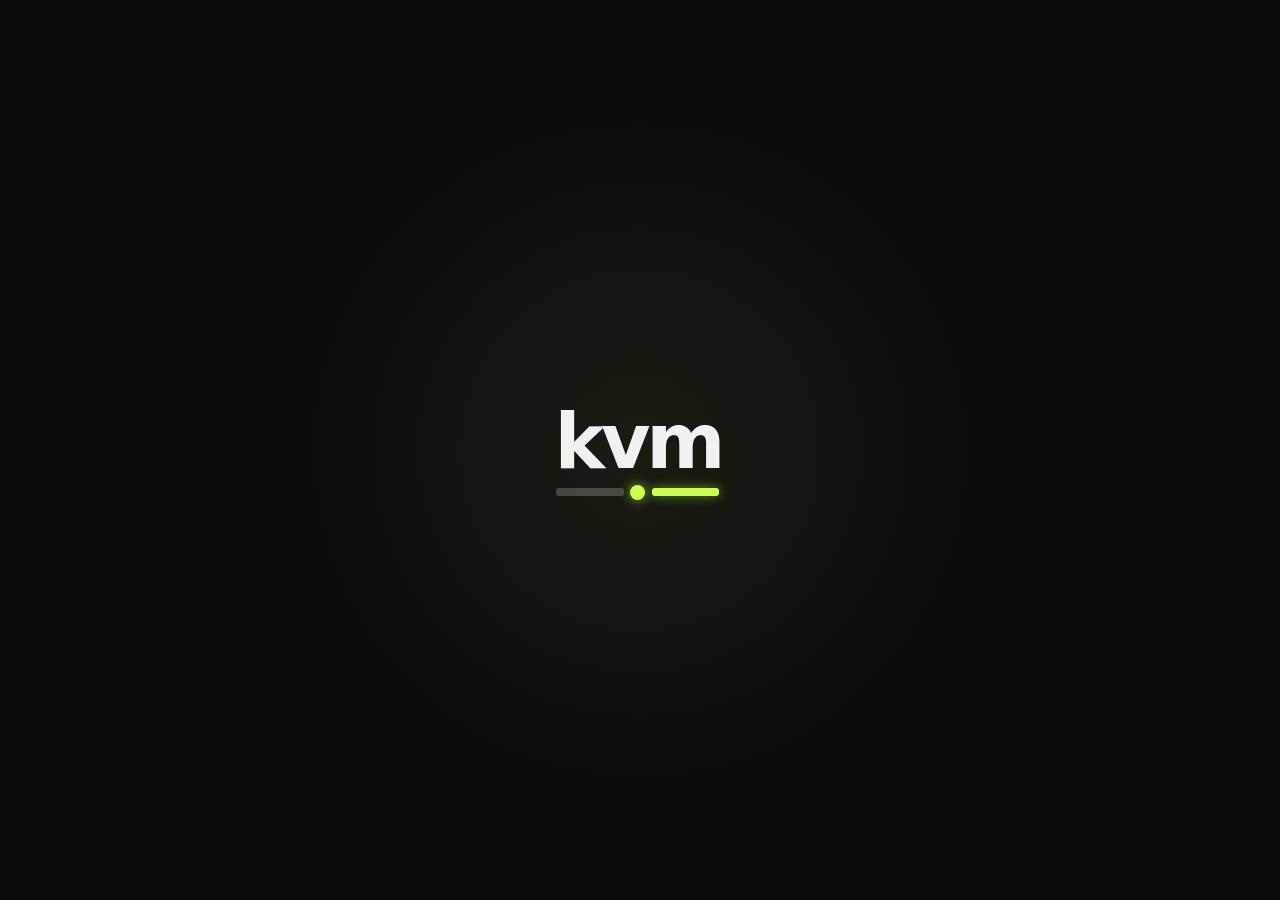
<file: kvm/ui/index.html>
<!doctype html>
<html lang="en">
<head>
  <meta charset="utf-8">
  <title>Kvm</title>
  <link rel="stylesheet" href="styles.css">
</head>
<body>
  <div id="splash" class="pywebview-drag-region">
    <div class="glow"></div>
    <span class="mark splash-mark" style="--size:76px"><span class="l">k</span><span class="l">v</span><span class="l">m</span><span class="twin" aria-hidden="true"><i class="a"></i><i class="dot"></i><i class="b"></i></span></span>
  </div>

  <div id="app">
    <div class="titlebar pywebview-drag-region"></div>
    <nav id="side" class="pywebview-drag-region">
      <div class="brand"><span class="mark" style="--size:20px">kvm<span class="twin" aria-hidden="true"><i class="a"></i><i class="dot"></i><i class="b"></i></span></span>
        <span class="faint" id="version"></span></div>
      <div id="side-peers"></div>
      <div class="nav" id="nav">
        <button data-page="overview"><i data-icon="home"></i><span>Overview</span><i class="dot"></i></button>
        <button data-page="connection"><i data-icon="link"></i><span>Connection</span><i class="dot"></i></button>
        <button data-page="phones"><i data-icon="phone"></i><span>Phones</span><i class="dot"></i></button>
        <hr>
        <button data-page="mouse"><i data-icon="pointer"></i><span>Mouse</span><i class="dot"></i></button>
        <button data-page="keyboard"><i data-icon="keyboard"></i><span>Keyboard</span><i class="dot"></i></button>
        <hr>
        <button data-page="clipboard"><i data-icon="clip"></i><span>Clipboard</span><i class="dot"></i></button>
        <button data-page="files"><i data-icon="folder"></i><span>Files</span><i class="dot"></i></button>
        <button data-page="media"><i data-icon="monitor"></i><span>Screen &amp; sound</span><i class="dot"></i></button>
        <hr>
        <button data-page="general"><i data-icon="gear"></i><span>General</span></button>
      </div>
      <span class="spacer"></span>
      <button class="update-pill hidden" id="update-pill"></button>
    </nav>
    <main id="scroll">
      <header class="page-head pywebview-drag-region">
        <div class="t"><h1 id="page-title">Overview</h1><span id="page-sub"></span></div>
        <button class="btn-quiet hidden" id="lock-btn"><i data-icon="lock"></i><span>Cursor lock</span></button>
        <button class="btn-quiet hidden" id="home-btn"><i data-icon="home"></i><span>Bring pointer back</span></button>
        <span class="switch hidden" id="page-switch" title=""></span>
      </header>

      <div id="banners"></div>

      <section class="page" data-page="overview">
        <section class="hero card">
          <div class="hero-head">
            <div class="now">
              <b id="now-title">Getting ready</b>
              <span id="now-sub"></span>
            </div>
          </div>
          <div class="desk" id="desk"></div>
          <div class="desk-hint" id="desk-hint"></div>
        </section>
        <div class="section-head"><h3>Computers</h3></div>
        <section id="quick" class="peers"></section>
        <div class="section-head hidden" id="transfers-head"><h3>Files</h3><span class="spacer"></span>
          <button class="link" id="open-received">Open received folder</button>
          <button class="link" id="clear-transfers">Clear</button></div>
        <section id="transfers" class="transfers"></section>
      </section>

      <section class="page" data-page="connection">
        <div id="pg-connection-top"></div>
        <div class="section-head"><h3>Computers</h3><span class="spacer"></span>
          <button class="link" id="add-address">Add by address</button></div>
        <section id="peers" class="peers"></section>
      </section>

      <section class="page" data-page="phones">
        <div class="section-head"><h3>Phones</h3><span class="spacer"></span>
          <button class="link" id="pair-phone">Pair a phone</button></div>
        <section id="phones" class="peers"></section>
      </section>

      <section class="page" data-page="mouse"><div class="pg" id="pg-mouse"></div></section>
      <section class="page" data-page="keyboard"><div class="pg" id="pg-keyboard"></div></section>
      <section class="page" data-page="clipboard"><div class="pg" id="pg-clipboard"></div><div class="pg" id="pg-clips"></div></section>
      <section class="page" data-page="files"><div class="pg" id="pg-files"></div></section>
      <section class="page" data-page="media"><div class="pg" id="pg-media"></div></section>
      <section class="page" data-page="general"><div class="pg" id="pg-general"></div></section>
      <div class="bottom-space"></div>
    </main>
  </div>

  <div id="drop-veil" class="hidden"><div><i data-icon="send"></i><b>Drop on a computer to send</b></div></div>
  <div id="modal-root"></div>
  <div id="toasts"></div>
  <script src="app.js"></script>
</body>
</html>
</file>
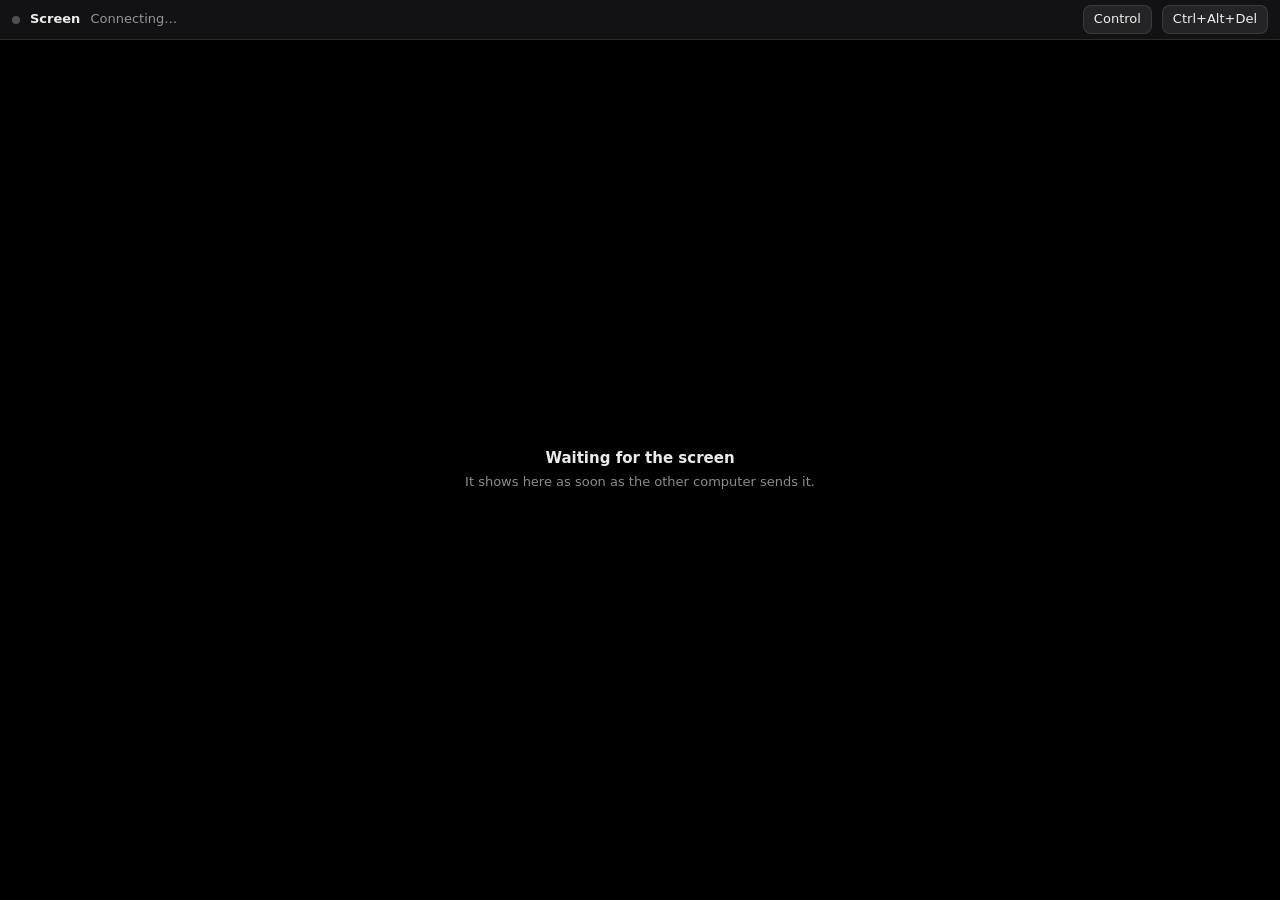
<file: kvm/ui/viewer.html>
<!doctype html>
<html lang="en">
<head>
  <meta charset="utf-8">
  <title>Kvm screen</title>
  <style>
    :root { --bg: #000; --bar: #121214; --text: rgba(255,255,255,.92); --text2: rgba(255,255,255,.55); --accent: #ccff4d; --stroke: rgba(255,255,255,.1); }
    * { box-sizing: border-box; }
    html, body { margin: 0; height: 100%; background: var(--bg); color: var(--text);
      font: 13px/1.3 -apple-system, BlinkMacSystemFont, "Segoe UI Variable Text", "Segoe UI", system-ui, sans-serif; overflow: hidden; user-select: none; }
    .bar { position: fixed; top: 0; left: 0; right: 0; height: 40px; display: flex; align-items: center; gap: 10px; padding: 0 12px;
      background: var(--bar); border-bottom: 1px solid var(--stroke); z-index: 2; }
    body.win .bar { padding-left: 12px; }
    .bar b { font-weight: 600; }
    .bar .st { color: var(--text2); }
    .bar .dot { width: 8px; height: 8px; border-radius: 50%; background: rgba(255,255,255,.25); }
    .bar .dot.on { background: var(--accent); box-shadow: 0 0 8px rgba(204,255,77,.7); }
    .spacer { flex: 1; }
    button { font: inherit; color: var(--text); background: rgba(255,255,255,.08); border: 1px solid var(--stroke); border-radius: 8px;
      padding: 5px 10px; cursor: pointer; }
    button:hover { background: rgba(255,255,255,.14); }
    button.on { background: var(--accent); color: #0b0b0c; border-color: transparent; }
    .stage { position: fixed; top: 40px; left: 0; right: 0; bottom: 0; display: grid; place-items: center; }
    img { max-width: 100%; max-height: 100%; object-fit: contain; display: block; cursor: none; -webkit-user-drag: none; }
    body.view-only img { cursor: default; }
    .msg { position: fixed; inset: 40px 0 0 0; display: grid; place-items: center; text-align: center; color: var(--text2); padding: 24px; }
    .msg b { display: block; color: var(--text); font-size: 15px; margin-bottom: 6px; }
    .hidden { display: none !important; }
    /* As another computer's extra display: full screen, the bar only while the pointer is at the top. */
    body.display .bar { transform: translateY(-100%); transition: transform .18s ease; }
    body.display.peek .bar { transform: none; }
    body.display .stage { top: 0; }
    body.display .msg { inset: 0; }
  </style>
</head>
<body>
  <div class="bar pywebview-drag-region">
    <span class="dot" id="dot"></span><b id="name">Screen</b><span class="st" id="st">Connecting…</span>
    <span class="spacer"></span>
    <button id="ctl" title="Use the mouse and keyboard on this screen">Control</button>
    <button id="cad" title="Send Ctrl+Alt+Del">Ctrl+Alt+Del</button>
    <button id="end" class="hidden" title="Stop being a display for this computer">Stop</button>
  </div>
  <div class="stage"><img id="screen" alt=""></div>
  <div class="msg" id="msg"><div><b>Waiting for the screen</b><span>It shows here as soon as the other computer sends it.</span></div></div>
  <script>
  (() => {
    'use strict';
    const qs = new URLSearchParams(location.search);
    const pid = qs.get('pid');
    const asDisplay = qs.get('display') === '1';
    const asCamera = qs.get('camera') === '1';
    if (asCamera) {
      document.getElementById('msg').querySelector('b').textContent = 'Waiting for the camera';
      if (navigator.platform.toLowerCase().startsWith('win')) {
        document.getElementById('st').title = 'Apps on this PC can use it too: pick “Kvm Camera” as the camera (Windows 11).';
      }
    }
    if (asDisplay) {
      document.body.classList.add('display');
      document.getElementById('end').classList.remove('hidden');
      document.getElementById('msg').querySelector('b').textContent = 'Waiting for the display';
      window.addEventListener('mousemove', (e) => document.body.classList.toggle('peek', e.clientY < 6 || (e.clientY < 46 && document.body.classList.contains('peek'))));
    }
    const img = document.getElementById('screen');
    const $ = (id) => document.getElementById(id);
    let api = null, view = null, control = true, url = null, moved = null, raf = 0, gotFrame = false, polling = false;
    const held = new Set();

    function frac(e) {
      const r = img.getBoundingClientRect();
      if (!r.width || !r.height) return null;
      const x = (e.clientX - r.left) / r.width, y = (e.clientY - r.top) / r.height;
      if (x < 0 || y < 0 || x > 1 || y > 1) return null;
      return { x, y };
    }
    const canUse = () => api && control && view && view.control && view.phase === 'live';
    const send = (ev) => { if (canUse()) api.view_input(pid, ev); };

    img.addEventListener('load', () => {
      if (!gotFrame) { gotFrame = true; $('msg').classList.add('hidden'); }
    });
    img.addEventListener('error', () => { if (!polling) startPolling(); });
    function startPolling() {
      // Some web views won't play a multipart stream: ask for one picture at a time instead.
      polling = true;
      const next = () => { if (!url) return; img.src = url.replace('/view/', '/frame/') + '&after=0&t=' + Date.now(); };
      img.addEventListener('load', () => setTimeout(next, 66));
      img.addEventListener('error', () => setTimeout(next, 500));
      next();
    }

    img.addEventListener('mousemove', (e) => {
      const f = frac(e);
      if (!f) return;
      moved = f;
      if (!raf) raf = requestAnimationFrame(() => { raf = 0; if (moved) send({ k: 'abs', x: moved.x, y: moved.y }); moved = null; });
    });
    const BTN = { 0: 1, 1: 3, 2: 2, 3: 4, 4: 5 };
    img.addEventListener('mousedown', (e) => { e.preventDefault(); const f = frac(e); if (f) send({ k: 'abs', x: f.x, y: f.y }); send({ k: 'button', b: BTN[e.button] || 1, d: true }); });
    window.addEventListener('mouseup', (e) => send({ k: 'button', b: BTN[e.button] || 1, d: false }));
    img.addEventListener('contextmenu', (e) => e.preventDefault());
    img.addEventListener('wheel', (e) => {
      e.preventDefault();
      const unit = e.deltaMode === 1 ? 3 : (e.deltaMode === 2 ? 0.1 : 100);
      send({ k: 'wheel', dx: e.deltaX / unit, dy: -e.deltaY / unit });
    }, { passive: false });
    window.addEventListener('keydown', (e) => {
      if (!canUse()) return;
      e.preventDefault();
      held.add(e.code);
      send({ k: 'key', code: e.code, d: true });
    });
    window.addEventListener('keyup', (e) => {
      if (!canUse()) return;
      e.preventDefault();
      held.delete(e.code);
      send({ k: 'key', code: e.code, d: false });
    });
    window.addEventListener('blur', () => {
      // Nothing stays pressed on the other computer when this window loses focus.
      for (const c of held) send({ k: 'key', code: c, d: false });
      held.clear();
    });

    $('end').addEventListener('click', () => api.close_display(pid));
    $('ctl').addEventListener('click', () => { control = !control; render(); $('ctl').blur(); });
    $('cad').addEventListener('click', () => {
      for (const c of ['ControlLeft', 'AltLeft', 'Delete']) send({ k: 'key', code: c, d: true });
      for (const c of ['Delete', 'AltLeft', 'ControlLeft']) send({ k: 'key', code: c, d: false });
      $('cad').blur();
    });

    function render() {
      const live = view && view.phase === 'live';
      $('dot').classList.toggle('on', !!live);
      let st = 'Connecting…';
      if (view && view.phase === 'live') st = view.w ? `${view.w}×${view.h}` : 'Live';
      if (view && view.error) st = view.error;
      if (!view) st = 'Not connected';
      $('st').textContent = st;
      const can = !!(view && view.control);
      $('ctl').classList.toggle('hidden', !can);
      $('cad').classList.toggle('hidden', !(can && control));
      $('ctl').classList.toggle('on', control && can);
      document.body.classList.toggle('view-only', !(control && can));
      if (view && view.error) {
        $('msg').innerHTML = `<div><b>${view.error.replace(/[&<>]/g, '')}</b></div>`;
        $('msg').classList.remove('hidden');
      }
    }

    async function poll() {
      try {
        const s = await api.viewer_state(pid);
        view = s.view;
        const what = asDisplay ? ' display' : (asCamera ? ' camera' : '');
        if (s.name) { $('name').textContent = s.name + what; document.title = s.name + what + ' · Kvm'; }
        if (view && view.url && view.url !== url) { url = view.url; gotFrame = false; img.src = url; }
        render();
      } catch (e) { /* keep trying */ }
      setTimeout(poll, 1000);
    }

    function boot() {
      api = window.pywebview.api;
      if (navigator.platform.toLowerCase().startsWith('win')) document.body.classList.add('win');
      poll();
    }
    if (window.pywebview && window.pywebview.api) boot();
    else window.addEventListener('pywebviewready', boot);
  })();
  </script>
</body>
</html>
</file>
<file: kvm/ui/styles.css>
/* Design system shared with Dwn, Tag, Lut and Dsk: near-black surfaces, fill-only controls,
   white primary actions, one lime accent. */
:root {
  --bg: #0b0b0c;
  --sidebar: #101012;
  --card: #17171a;
  --raised: #212125;
  --fill: rgba(255,255,255,.055);
  --fill-hover: rgba(255,255,255,.085);
  --fill-on: rgba(255,255,255,.12);
  --stroke: rgba(255,255,255,.075);
  --stroke-strong: rgba(255,255,255,.14);
  --text: rgba(255,255,255,.94);
  --text2: rgba(255,255,255,.56);
  --text3: rgba(255,255,255,.34);
  --accent: #ccff4d;
  --warn: #ffb359;
  --danger: #ff6b66;
  --r: 10px;
  --control: 36px;
  --control-lg: 44px;
  --font: -apple-system, BlinkMacSystemFont, "SF Pro Text", "Segoe UI Variable Text", "Segoe UI", system-ui, sans-serif;
  --font-display: -apple-system, BlinkMacSystemFont, "SF Pro Display", "Segoe UI Variable Display", "Segoe UI", system-ui, sans-serif;
}
* { box-sizing: border-box; margin: 0; padding: 0; }
html, body { height: 100%; background: var(--bg); color: var(--text); font: 13px/1.35 var(--font);
  -webkit-font-smoothing: antialiased; user-select: none; -webkit-user-select: none; overflow: hidden; cursor: default; }
button { font: inherit; color: inherit; background: none; border: 0; cursor: default; text-align: inherit; }
ul { list-style: none; }
.hidden { display: none !important; }
.faint { color: var(--text3); }
::-webkit-scrollbar { width: 10px; }
::-webkit-scrollbar-thumb { background: rgba(255,255,255,.12); border-radius: 10px; border: 3px solid transparent; background-clip: padding-box; }
svg.i { width: 14px; height: 14px; flex: none; stroke: currentColor; fill: none; stroke-width: 1.8; stroke-linecap: round; stroke-linejoin: round; display: block; }

/* ---------- surfaces & controls ---------- */
.card { background: var(--card); border: 1px solid var(--stroke); border-radius: 16px; }
.card.pad { padding: 14px; display: flex; flex-direction: column; gap: 10px; }
.label { font-size: 11.5px; font-weight: 600; color: var(--text3); }

.btn-primary { display: flex; align-items: center; justify-content: center; gap: 8px; width: 100%; height: var(--control-lg);
  border-radius: var(--r); background: rgba(255,255,255,.95); color: #000; font-weight: 600; font-size: 13.5px;
  transition: transform .1s, background .12s; }
.btn-primary:hover { background: #fff; }
.btn-primary:active { transform: scale(.985); background: rgba(255,255,255,.8); }
.btn-primary:disabled { background: var(--fill); color: var(--text3); transform: none; }
.btn-primary svg.i { stroke-width: 2.2; }
.btn-quiet { display: inline-flex; align-items: center; justify-content: center; gap: 7px; height: var(--control); padding: 0 12px;
  border-radius: var(--r); background: var(--fill); color: var(--text); font-weight: 500; font-size: 12.5px; transition: background .12s; white-space: nowrap; }
.btn-quiet:hover { background: var(--fill-hover); }
.btn-quiet:active { background: var(--fill-on); }
.btn-quiet svg.i { color: var(--text2); }
.btn-icon { display: inline-flex; align-items: center; justify-content: center; width: 28px; height: 28px; border-radius: 8px;
  color: var(--text2); transition: background .12s, color .12s; flex: none; }
.btn-icon:hover { background: var(--fill-hover); color: var(--text); }

/* ---------- splash ---------- */
#splash { position: fixed; inset: 0; display: flex; flex-direction: column; align-items: center; justify-content: center; gap: 26px;
  background: var(--bg); z-index: 40; transition: opacity .5s, transform .5s; }
#splash.out { opacity: 0; transform: scale(1.04); pointer-events: none; }
#splash .glow { position: absolute; inset: 0; background: radial-gradient(circle at 50% 50%, rgba(204,255,77,.07), transparent 360px);
  opacity: 0; animation: fadein 1.2s .5s ease-out forwards; }
.splash-mark .l { display: inline-block; opacity: 0; transform: translateY(24px); filter: blur(8px); animation: rise .6s cubic-bezier(.3,.9,.3,1) forwards; }
.splash-mark .l:nth-child(1) { animation-delay: .08s; }
.splash-mark .l:nth-child(2) { animation-delay: .17s; }
.splash-mark .l:nth-child(3) { animation-delay: .26s; }
.splash-mark .dots i { opacity: 0; transform: scale(.2); animation: pop-dot .28s cubic-bezier(.3,1.6,.4,1) forwards; }
.splash-mark .dots i:nth-child(1) { animation-delay: .5s; } .splash-mark .dots i:nth-child(2) { animation-delay: .56s; }
.splash-mark .dots i:nth-child(3) { animation-delay: .62s; } .splash-mark .dots i:nth-child(4) { animation-delay: .68s; }
.splash-mark .dots i:nth-child(5) { animation-delay: .74s; } .splash-mark .dots i:nth-child(6) { animation-delay: .8s; }
.splash-mark .dots i:nth-child(7) { animation-delay: .86s; }
@keyframes pop-dot { to { opacity: 1; transform: none; } }
.splash-status { color: var(--text3); font-weight: 600; font-size: 13px; letter-spacing: .02em; opacity: 0; animation: fadein .4s .9s forwards; }

/* ---------- modal ---------- */
.modal-back { position: fixed; inset: 0; background: rgba(0,0,0,.55); display: flex; align-items: center; justify-content: center; z-index: 50; animation: fade .15s; }
.modal { width: 520px; max-height: calc(100vh - 60px); overflow: auto; background: var(--sidebar); border: 1px solid var(--stroke-strong); border-radius: 18px;
  box-shadow: 0 20px 60px rgba(0,0,0,.6); animation: pop .2s cubic-bezier(.3,.9,.3,1); padding: 20px; display: flex; flex-direction: column; gap: 14px; }
.modal-head { display: flex; gap: 14px; align-items: center; }
.modal-head .thumb { width: 84px; height: 58px; }
.modal-head .t { flex: 1; min-width: 0; }
.modal h2 { font: 700 17px var(--font-display); white-space: nowrap; overflow: hidden; text-overflow: ellipsis; }
.group { background: var(--card); border: 1px solid var(--stroke); border-radius: 12px; padding: 4px 14px; }
.group > div { padding: 9px 0; display: flex; gap: 10px; align-items: center; }
.group > div + div { border-top: 1px solid var(--stroke); }
.group .k { flex: 1; color: var(--text2); }
.group .v { color: var(--text); font-weight: 500; text-align: right; }
.group .empty-row { color: var(--text3); }
.modal .foot { display: flex; gap: 8px; justify-content: flex-end; }

/* ---------- toasts ---------- */
#toasts { position: fixed; left: 0; right: 0; bottom: 92px; display: flex; flex-direction: column; align-items: center; gap: 6px; pointer-events: none; z-index: 100; }
.toast { pointer-events: auto; display: flex; align-items: center; gap: 10px; padding: 10px 16px; border-radius: 999px; background: var(--raised);
  border: 1px solid var(--stroke-strong); box-shadow: 0 6px 24px rgba(0,0,0,.4); font-weight: 500; max-width: 560px; animation: up .25s ease-out; }
.toast svg.i { color: var(--accent); stroke-width: 2.4; }
.toast.err svg.i { color: var(--warn); }
.toast button { color: var(--accent); font-weight: 600; margin-left: 4px; }

@keyframes up { from { transform: translateY(8px); opacity: 0; } }
@keyframes fade { from { opacity: 0; } }
@keyframes pop { from { transform: scale(.97); opacity: 0; } }
@keyframes rise { to { opacity: 1; transform: none; filter: none; } }
@keyframes swipe { to { transform: scaleX(1); } }
@keyframes fadein { to { opacity: 1; } }
@keyframes shimmer { from { transform: translateX(-100%); } to { transform: translateX(100%); } }

/* ---------- footer, update pill ---------- */
.foot-row { display: flex; align-items: center; gap: 8px; min-height: 22px; }
.foot-row .foot-note { flex: 1; justify-content: flex-start; padding-left: 2px; }
.update-pill { display: inline-flex; align-items: center; gap: 6px; padding: 4px 10px; border-radius: 999px; background: var(--accent);
  color: #000; font-weight: 600; font-size: 11.5px; white-space: nowrap; animation: up .3s ease-out; transition: transform .1s; }
.update-pill:hover { transform: scale(1.03); }
.update-pill svg.i { width: 12px; height: 12px; stroke-width: 2.4; }
.btn-icon.lg { width: 32px; height: 32px; }
.btn-icon.on { background: var(--accent); color: #0b0b0c; }
.btn-icon.on:hover { background: var(--accent); filter: brightness(1.08); color: #0b0b0c; }

/* ---------- switch / settings ---------- */
.switch { width: 34px; height: 20px; border-radius: 10px; background: rgba(255,255,255,.1); position: relative; flex: none; transition: background .2s; }
.switch::after { content: ""; position: absolute; top: 3px; left: 3px; width: 14px; height: 14px; border-radius: 50%;
  background: rgba(255,255,255,.55); transition: transform .26s cubic-bezier(.3,.9,.3,1), background .2s; }
.switch.on { background: rgba(255,255,255,.95); }
.switch.on::after { transform: translateX(14px); background: #000; }
.opt { display: flex; align-items: center; gap: 12px; width: 100%; text-align: left; }
.opt .t { flex: 1; }
.opt .t b { display: block; font-weight: 500; }
.opt .t span { display: block; color: var(--text3); font-size: 11.5px; }
.modal.settings { width: 560px; gap: 12px; }
.modal-title { display: flex; align-items: center; gap: 12px; }
.modal-title h2 { flex: 1; }
.group > .opt { padding: 11px 0; }
.ver-row { display: flex; align-items: center; gap: 12px; }
.ver-row .t { flex: 1; }
.ver-row b { display: block; font-weight: 500; }
.ver-row span { color: var(--text3); font-size: 11.5px; }
.ver-row .ok { color: var(--accent); }
.ver-row .bad { color: var(--warn); }
.notes { background: var(--card); border: 1px solid var(--stroke); border-radius: 12px; padding: 12px 14px; max-height: 220px; overflow: auto;
  white-space: pre-wrap; color: var(--text2); font-size: 12.5px; line-height: 1.5; user-select: text; -webkit-user-select: text; }
.update-hero { display: flex; gap: 14px; align-items: center; }
.update-hero h2 { white-space: normal; }
.update-hero p { color: var(--text2); font-size: 12.5px; margin-top: 2px; }
.btn-primary.inline { width: auto; padding: 0 18px; height: var(--control); font-size: 12.5px; }
.link { color: var(--text2); font-weight: 500; font-size: 12.5px; margin-right: auto; }
.link:hover { color: var(--text); }

/* ---------- welcome ---------- */
#welcome { position: fixed; inset: 0; background: var(--bg); z-index: 45; display: flex; flex-direction: column; align-items: center; padding: 56px 40px 32px; }
#welcome .glow { position: absolute; inset: 0; background: radial-gradient(circle at 50% 35%, rgba(204,255,77,.06), transparent 420px); pointer-events: none; }
#welcome .dots { display: flex; gap: 6px; height: 20px; align-items: center; }
#welcome .dots i { height: 6px; width: 8px; border-radius: 6px; background: var(--raised); transition: width .3s, background .3s; }
#welcome .dots i.on { background: var(--accent); }
#welcome .dots i.cur { width: 26px; }
#welcome .page { flex: 1; width: 100%; max-width: 560px; display: flex; flex-direction: column; justify-content: center; align-items: center;
  text-align: center; animation: slide .35s cubic-bezier(.3,.9,.3,1); position: relative; }
#welcome h1 { font: 700 28px var(--font-display); margin: 26px 0 8px; letter-spacing: -.01em; }
#welcome .lead { color: var(--text2); font-size: 14px; line-height: 1.5; margin-bottom: 26px; }
#welcome .foot { width: 100%; max-width: 560px; display: flex; align-items: center; gap: 14px; position: relative; }
#welcome .foot .btn-primary { width: 180px; margin-left: auto; }
.facts { display: flex; gap: 10px; width: 100%; }
.fact { flex: 1; text-align: left; padding: 14px; display: flex; flex-direction: column; gap: 6px; }
.fact svg.i { color: var(--accent); width: 18px; height: 18px; }
.fact b { font-weight: 600; }
.fact span { color: var(--text3); font-size: 12px; line-height: 1.4; }
#welcome .group { width: 100%; text-align: left; }
@keyframes slide { from { opacity: 0; transform: translateX(30px); } }
.foot-row .foot-note { white-space: nowrap; overflow: hidden; }


/* ---------- layout ---------- */
#app { position: fixed; inset: 0; opacity: 0; transition: opacity .5s; }
#app.in { opacity: 1; }
.titlebar { position: absolute; top: 0; left: 0; right: 0; height: 40px; z-index: 2; }
body.win .titlebar { display: none; }
#side { position: absolute; left: 0; top: 0; bottom: 0; width: 224px; background: var(--sidebar); border-right: 1px solid var(--stroke);
  display: flex; flex-direction: column; padding: 46px 10px 12px; gap: 12px; z-index: 3; }
body.win #side { padding-top: 16px; }
#side .brand { display: flex; align-items: baseline; gap: 8px; padding: 0 8px 2px; }
#side .brand .faint { font-size: 11px; font-weight: 500; }
#side-peers { display: flex; flex-direction: column; gap: 4px; }
#side-peers:empty { display: none; }
.sp { display: flex; align-items: center; gap: 10px; padding: 8px 10px; border-radius: 10px; background: var(--fill); border: 1px solid transparent; }
.sp:hover { background: var(--fill-hover); }
.sp.active { border-color: rgba(204,255,77,.35); }
.sp > svg.i { width: 16px; height: 16px; color: var(--text2); }
.sp .t { flex: 1; min-width: 0; }
.sp .t b { display: block; font-weight: 600; font-size: 12.5px; white-space: nowrap; overflow: hidden; text-overflow: ellipsis; }
.sp .t span { display: block; color: var(--text3); font-size: 11px; }
.nav { display: flex; flex-direction: column; gap: 1px; }
.nav button { display: flex; align-items: center; gap: 10px; height: 32px; padding: 0 10px; border-radius: 8px; color: var(--text2); font-weight: 500; transition: background .12s, color .12s; }
.nav button:hover { background: var(--fill); color: var(--text); }
.nav button.on { background: var(--fill-on); color: var(--text); }
.nav button svg.i { width: 15px; height: 15px; }
.nav button span { flex: 1; }
.nav button .dot { width: 6px; height: 6px; border-radius: 50%; background: transparent; transition: background .2s; }
.nav button.live .dot { background: var(--accent); box-shadow: 0 0 6px rgba(204,255,77,.6); }
.nav hr { border: 0; border-top: 1px solid var(--stroke); margin: 6px 10px; }
#side .update-pill { align-self: flex-start; margin-left: 6px; }
#scroll { position: absolute; top: 0; bottom: 0; left: 224px; right: 0; overflow-y: auto; padding: 0 32px; }
#scroll > * { max-width: 760px; margin-left: auto; margin-right: auto; }
.page-head { display: flex; align-items: center; gap: 10px; padding: 40px 2px 14px; position: sticky; top: 0; z-index: 2;
  background: linear-gradient(var(--bg) 80%, transparent); }
body.win .page-head { padding-top: 22px; }
.page-head .t { flex: 1; min-width: 0; }
.page-head h1 { font: 700 22px/1.15 var(--font-display); letter-spacing: -.015em; }
.page-head #page-sub { display: block; color: var(--text2); margin-top: 4px; }
.page-head .switch { transform: scale(1.15); }
.page { display: none; }
.page.on { display: block; animation: fade .15s; }
.pg { display: flex; flex-direction: column; gap: 8px; }
.pg > .label { margin: 14px 2px 0; }
.pg > .label:first-child { margin-top: 2px; }
.group > .row { padding: 12px 0; gap: 16px; }
.row .t { flex: 1; min-width: 0; }
.row .t b { display: block; font-weight: 500; }
.row .t span { display: block; color: var(--text3); font-size: 12px; margin-top: 3px; line-height: 1.45; }
.row .t span a { color: var(--accent); text-decoration: none; }
.row .v.sel { user-select: text; -webkit-user-select: text; color: var(--text2); font: 500 12px ui-monospace, "SF Mono", Menlo, Consolas, monospace; }
.row .btn-quiet { height: 30px; }
.row .field { width: 190px; }
.row.clip .t b { font-weight: 400; white-space: nowrap; overflow: hidden; text-overflow: ellipsis; }
.seg { display: inline-flex; padding: 2px; border-radius: 9px; background: var(--fill); flex: none; }
.seg button { height: 28px; padding: 0 12px; border-radius: 7px; color: var(--text2); font-weight: 500; font-size: 12.5px; }
.seg button.on { background: var(--fill-on); color: var(--text); }
.rng { display: flex; align-items: center; gap: 10px; flex: none; }
.rng .v { width: 46px; text-align: right; color: var(--text2); font-variant-numeric: tabular-nums; font-size: 12px; }
.dirs { display: grid; grid-template-columns: 1fr 1fr; gap: 8px; }
.dir { background: var(--card); border: 1px solid var(--stroke); border-radius: 12px; padding: 12px 14px 4px; display: flex; flex-direction: column; }
.dir .dh { display: flex; align-items: center; gap: 6px; color: var(--text2); font-size: 11.5px; padding-bottom: 8px; border-bottom: 1px solid var(--stroke); }
.dir .dh b { font-weight: 600; white-space: nowrap; overflow: hidden; text-overflow: ellipsis; max-width: 40%; }
.dir .dh .arrow { width: 14px; height: 1.5px; background: var(--text3); position: relative; flex: none; }
.dir .dh .arrow::after { content: ""; position: absolute; right: 0; top: -3px; border: 3.5px solid transparent; border-left: 5px solid var(--text3); border-right: 0; }
.dir .row { display: flex; align-items: center; gap: 12px; padding: 12px 0; flex: 1; }
.drop { padding: 22px; display: flex; flex-direction: column; gap: 14px; align-items: center; text-align: center; border-style: dashed; border-color: var(--stroke-strong); }
.drop > div:first-child { display: flex; flex-direction: column; align-items: center; gap: 4px; }
.drop > div:first-child svg.i { width: 22px; height: 22px; color: var(--accent); margin-bottom: 4px; }
.drop span { color: var(--text3); font-size: 12px; }
.drop .acts { display: flex; gap: 8px; flex-wrap: wrap; justify-content: center; }
.pg .hint { color: var(--text3); font-size: 12px; margin: 14px 2px 0; line-height: 1.5; }
.pg .hint .link { color: var(--accent); }
.pg .foot { display: flex; justify-content: flex-start; margin-top: 10px; }
.spacer { flex: 1; }
.bottom-space { height: 110px; }


/* ---------- the mark: "kvm" over two screens, the pointer (a lime dot) crossing between them ---------- */
.mark { position: relative; display: inline-block; font: 900 var(--size, 40px)/1 var(--font-display); letter-spacing: -.055em;
  color: var(--text); padding-right: .055em; padding-bottom: .22em; white-space: nowrap; }
.mark .twin { position: absolute; left: .02em; right: .08em; bottom: 0; height: .11em; }
.mark .twin i { position: absolute; top: 0; height: .11em; border-radius: .04em; }
.mark .twin .a { left: 0; right: 58%; background: rgba(255,255,255,.2); }
.mark .twin .b { left: 58%; right: 0; background: var(--accent); box-shadow: 0 0 .14em rgba(204,255,77,.5); }
.mark .twin .dot { left: 50%; top: -.045em; width: .2em; height: .2em; margin-left: -.1em; border-radius: 50%; background: var(--accent);
  box-shadow: 0 0 .16em rgba(204,255,77,.7); }
.mark .twin .b { left: 58.5%; }
.mark .twin .a { right: 58.5%; }
/* splash: letters rise, the left screen draws, the dot slides across and lights the right one */
.splash-mark .twin .a { transform-origin: left; transform: scaleX(0); animation: swipe .35s .45s cubic-bezier(.3,.9,.3,1) forwards; }
.splash-mark .twin .dot { opacity: 0; left: 18%; animation: cross .7s .7s cubic-bezier(.5,0,.2,1) forwards; }
.splash-mark .twin .b { transform-origin: left; transform: scaleX(0); animation: swipe .35s 1.2s cubic-bezier(.3,.9,.3,1) forwards; }
@keyframes cross { 0% { opacity: 0; left: 18%; } 20% { opacity: 1; } 100% { opacity: 1; left: 50%; } }

/* ---------- hero: where the other computers are ---------- */
.hero { margin-top: 8px; border-radius: 24px; background: #17171a; border: 1px solid rgba(255,255,255,.08);
  box-shadow: 0 24px 60px rgba(0,0,0,.35), inset 0 1px 0 rgba(255,255,255,.04); padding: 22px 24px 18px; }
.hero-head { display: flex; align-items: center; gap: 8px; }
.now { flex: 1; min-width: 0; }
.now b { display: block; font: 600 24px/1.15 var(--font-display); letter-spacing: -.015em; }
.now span { display: block; color: var(--text2); margin-top: 4px; }
.now.on b { color: var(--accent); }
.desk { position: relative; height: 300px; margin-top: 14px; border-radius: 16px;
  background: radial-gradient(circle at 50% 50%, rgba(204,255,77,.05), transparent 300px),
              repeating-linear-gradient(0deg, rgba(255,255,255,.025) 0 1px, transparent 1px 22px),
              repeating-linear-gradient(90deg, rgba(255,255,255,.025) 0 1px, transparent 1px 22px); }
.desk.over { outline: 1.5px dashed var(--accent); outline-offset: -6px; }
.desk-empty { position: absolute; right: 6%; top: 50%; transform: translateY(-50%); color: var(--text3); font-size: 11.5px;
  border: 1.5px dashed rgba(255,255,255,.1); border-radius: 12px; padding: 26px 18px; }
.scr { position: absolute; box-sizing: border-box; border-radius: 6px; background: linear-gradient(#26262a, #19191c);
  border: 1px solid var(--stroke-strong); color: var(--text); display: flex; flex-direction: column; align-items: center;
  justify-content: center; gap: 2px; overflow: hidden; text-align: center; padding: 4px; user-select: none;
  box-shadow: 0 8px 22px rgba(0,0,0,.3); transition: border-color .2s, box-shadow .2s; }
.scr b { font-weight: 600; font-size: 12px; max-width: 100%; overflow: hidden; text-overflow: ellipsis; white-space: nowrap; }
.scr .os { width: 18px; height: 18px; color: var(--text2); }
.scr .os svg.i { width: 18px; height: 18px; }
.scr .dim { color: var(--text3); font-size: 10px; }
.me-scr { border-color: rgba(255,255,255,.25); }
.peer-scr { cursor: grab; touch-action: none; }
.peer-scr.offline { opacity: .45; }
.peer-scr.dragging { cursor: grabbing; z-index: 2; border-color: var(--accent); transition: none; }
.scr.active { border-color: var(--accent); box-shadow: 0 0 0 3px rgba(204,255,77,.15), 0 8px 22px rgba(0,0,0,.3); }
.desk-hint a { color: var(--accent); text-decoration: none; margin-left: 4px; }
.screen { position: absolute; inset: 0; color: var(--text); border-radius: 12px; background: linear-gradient(#26262a, #19191c); border: 1px solid var(--stroke-strong);
  display: flex; flex-direction: column; align-items: center; justify-content: center; gap: 4px; padding: 8px; text-align: center;
  box-shadow: 0 10px 30px rgba(0,0,0,.35); transition: border-color .2s, box-shadow .2s; }
.screen b { font-weight: 600; font-size: 12.5px; max-width: 100%; overflow: hidden; text-overflow: ellipsis; white-space: nowrap; }
.screen span { color: var(--text3); font-size: 11px; }
.screen .os { width: 22px; height: 22px; color: var(--text2); }
.screen .os svg.i { width: 22px; height: 22px; }
.screen.peer { cursor: grab; }
.screen.peer.offline { opacity: .45; }
.screen.active { border-color: var(--accent); box-shadow: 0 0 0 3px rgba(204,255,77,.15), 0 10px 30px rgba(0,0,0,.35); }
.screen .monitors { display: flex; gap: 3px; align-items: flex-end; height: 22px; }
.screen .monitors i { display: block; border: 1.5px solid rgba(255,255,255,.35); border-radius: 3px; }
.me { position: absolute; left: 50%; top: 50%; width: 30%; height: 38%; transform: translate(-50%, -50%); }
.me .screen { border-color: rgba(255,255,255,.25); }
.me .screen.active { border-color: var(--accent); }
.desk-hint { color: var(--text3); font-size: 11.5px; text-align: center; margin-top: 10px; }
.tray { display: flex; gap: 8px; flex-wrap: wrap; justify-content: center; margin-top: 10px; }
.tray .chip { position: relative; width: 140px; height: 54px; }

/* ---------- lists ---------- */
.section-head { display: flex; align-items: center; gap: 12px; margin: 26px 2px 10px; }
.section-head h3 { font: 600 14px var(--font-display); }
.peers, .transfers { display: flex; flex-direction: column; gap: 8px; }
.peer-row { display: flex; align-items: center; gap: 12px; padding: 12px 14px; background: var(--card); border: 1px solid var(--stroke); border-radius: 14px;
  transition: border-color .15s, background .15s; }
.peer-row.drop { border-color: var(--accent); background: rgba(204,255,77,.05); }
.peer-row .ic { width: 36px; height: 36px; border-radius: 10px; background: var(--fill); display: flex; align-items: center; justify-content: center; color: var(--text2); flex: none; }
.peer-row .ic svg.i { width: 18px; height: 18px; }
.peer-row .t { flex: 1; min-width: 0; }
.peer-row .t b { display: block; font-weight: 600; white-space: nowrap; overflow: hidden; text-overflow: ellipsis; }
.peer-row .t span { display: flex; gap: 6px; align-items: center; color: var(--text3); font-size: 11.5px; margin-top: 2px; }
.dotst { width: 7px; height: 7px; border-radius: 50%; background: rgba(255,255,255,.2); flex: none; }
.dotst.on { background: var(--accent); box-shadow: 0 0 6px rgba(204,255,77,.6); }
.peer-row .acts { display: flex; gap: 6px; }
.empty { padding: 22px; text-align: center; color: var(--text3); background: var(--card); border: 1px dashed var(--stroke-strong); border-radius: 14px; line-height: 1.5; }
.menu { position: fixed; z-index: 60; background: var(--raised); border: 1px solid var(--stroke-strong); border-radius: 12px; padding: 5px; min-width: 190px;
  box-shadow: 0 12px 40px rgba(0,0,0,.5); animation: pop .12s; }
.menu button { display: flex; align-items: center; gap: 10px; width: 100%; padding: 8px 10px; border-radius: 8px; font-weight: 500; }
.menu button:hover { background: var(--fill-hover); }
.menu button.danger { color: var(--danger); }
.menu hr { border: 0; border-top: 1px solid var(--stroke); margin: 4px 0; }

.tr-row { display: flex; align-items: center; gap: 12px; padding: 10px 14px; background: var(--card); border: 1px solid var(--stroke); border-radius: 12px; }
.tr-row .t { flex: 1; min-width: 0; }
.tr-row .t b { display: block; font-weight: 500; white-space: nowrap; overflow: hidden; text-overflow: ellipsis; }
.tr-row .t span { color: var(--text3); font-size: 11.5px; }
.tr-row .bar { height: 4px; border-radius: 4px; background: var(--fill); margin-top: 6px; overflow: hidden; }
.tr-row .bar div { height: 100%; background: var(--accent); transition: width .3s; }
.tr-row .err { color: var(--warn); }

/* ---------- banners ---------- */
.banner { display: flex; align-items: center; gap: 12px; margin-top: 8px; margin-bottom: 8px; padding: 12px 14px; border-radius: 14px;
  background: rgba(255,179,89,.08); border: 1px solid rgba(255,179,89,.25); }
.banner.info { background: rgba(204,255,77,.05); border-color: rgba(204,255,77,.2); }
.banner svg.i { color: var(--warn); width: 18px; height: 18px; }
.banner.info svg.i { color: var(--accent); }
.banner .t { flex: 1; }
.banner .t b { display: block; font-weight: 600; }
.banner .t span { color: var(--text2); font-size: 12px; }

/* ---------- pairing ---------- */
.code-big { font: 700 54px/1 ui-monospace, "SF Mono", Menlo, Consolas, monospace; letter-spacing: .08em; text-align: center; color: var(--accent);
  padding: 18px 0 8px; user-select: text; -webkit-user-select: text; }
.code-in { display: flex; gap: 8px; justify-content: center; padding: 8px 0; }
.code-in input { width: 46px; height: 58px; text-align: center; border-radius: 12px; background: var(--fill); border: 1px solid var(--stroke-strong);
  color: var(--text); font: 700 26px ui-monospace, "SF Mono", Menlo, Consolas, monospace; outline: none; }
.code-in input:focus { border-color: var(--accent); }
.code-in .gap { width: 8px; }
select, .field { height: 32px; border-radius: 9px; background: var(--fill); border: 1px solid var(--stroke); color: var(--text); padding: 0 10px; font: inherit; outline: none; }
input[type=range] { width: 140px; accent-color: #ccff4d; }
kbd { font: 600 11px ui-monospace, "SF Mono", Menlo, Consolas, monospace; padding: 2px 6px; border-radius: 6px; background: var(--fill-on); color: var(--text); }

#drop-veil { position: fixed; inset: 0; z-index: 30; pointer-events: none; display: flex; align-items: flex-end; justify-content: center; padding-bottom: 30px; }
#drop-veil > div { display: flex; gap: 10px; align-items: center; padding: 10px 18px; border-radius: 999px; background: var(--accent); color: #000; }
#drop-veil svg.i { stroke-width: 2.2; }

/* ---------- phones ---------- */
.qr { align-self: center; background: #fff; border-radius: 14px; padding: 10px; line-height: 0; }
.qr svg { width: 240px; height: 240px; }
.center { text-align: center; }
.notifs { display: flex; flex-direction: column; gap: 6px; max-height: 420px; overflow: auto; }
.notif { display: flex; gap: 10px; align-items: flex-start; padding: 10px 12px; border-radius: 12px; background: var(--card, rgba(255,255,255,.04)); }
.notif .t { flex: 1; min-width: 0; display: flex; flex-direction: column; gap: 2px; }
.notif .t b { font-weight: 600; white-space: nowrap; overflow: hidden; text-overflow: ellipsis; }
.notif .t span { opacity: .8; overflow-wrap: anywhere; }
@media (max-width: 900px) { .dirs { grid-template-columns: 1fr; } #scroll { padding: 0 20px; } }
</file>
